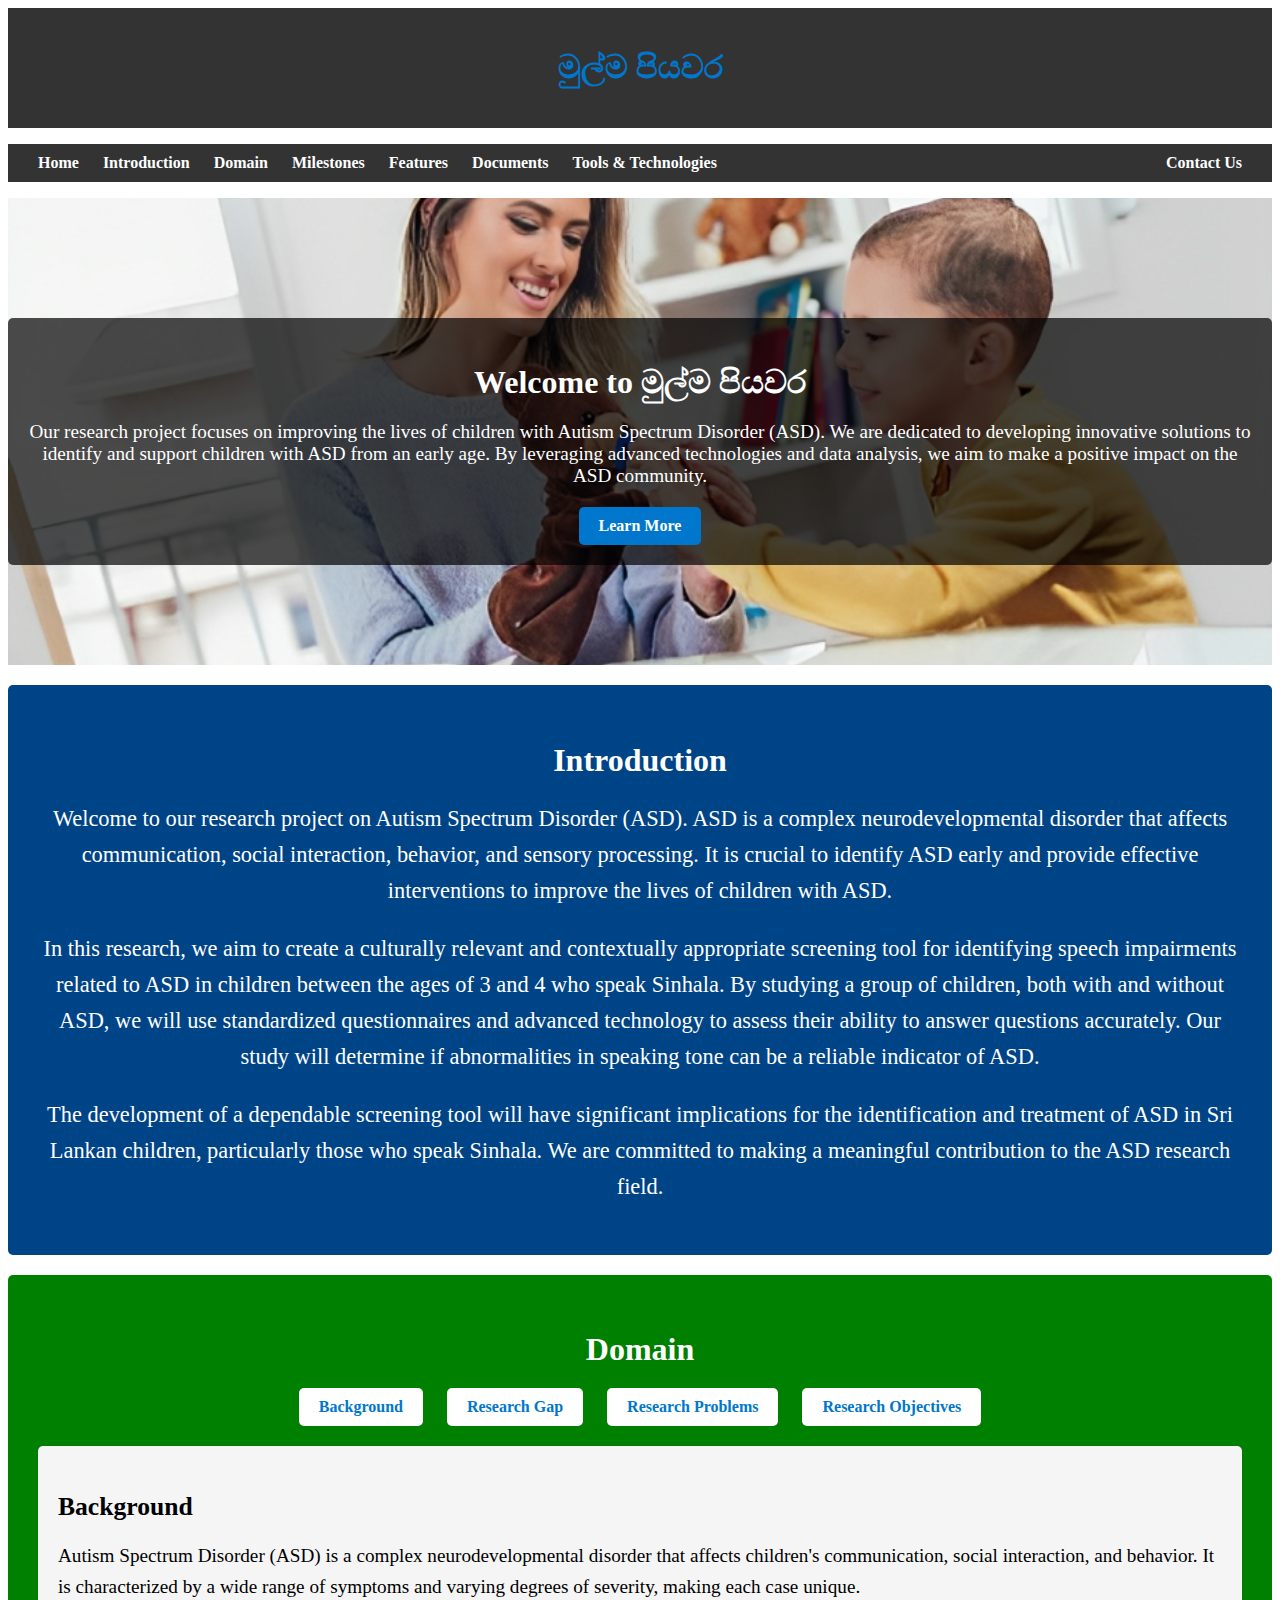
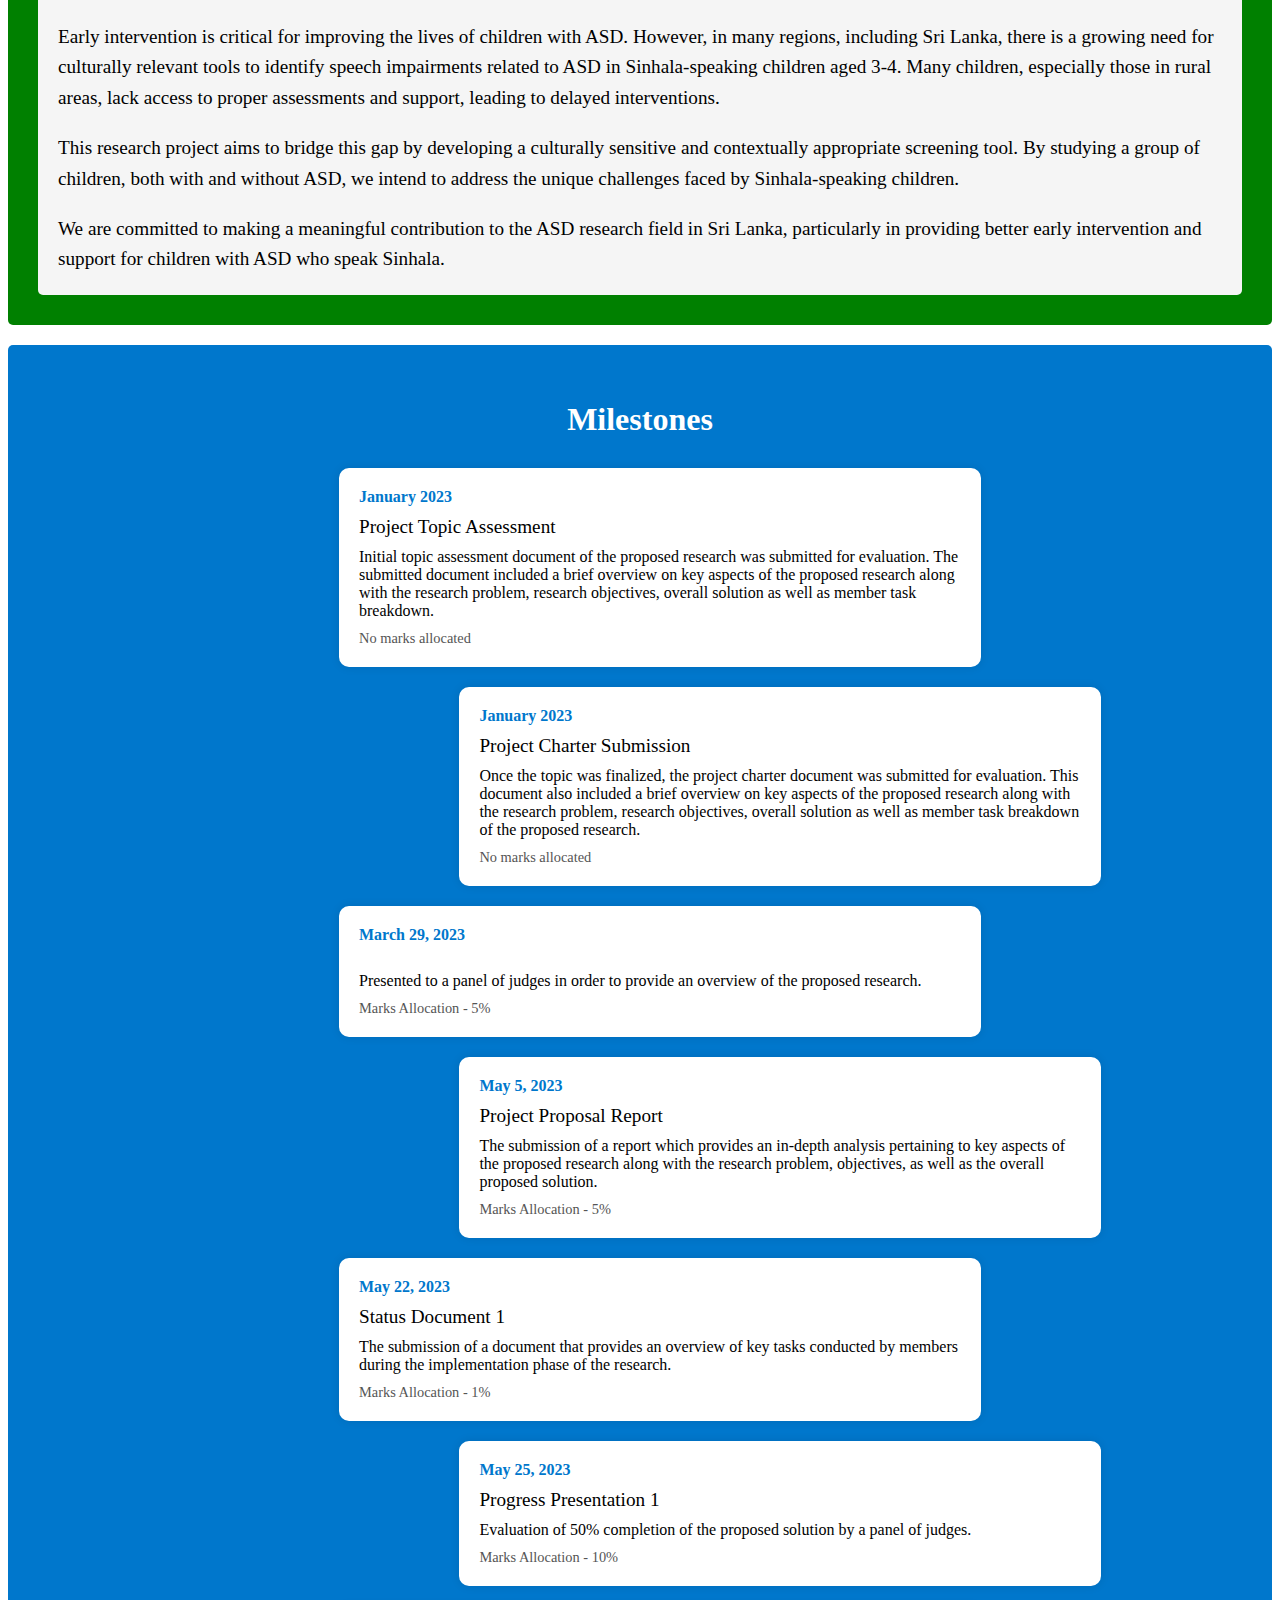
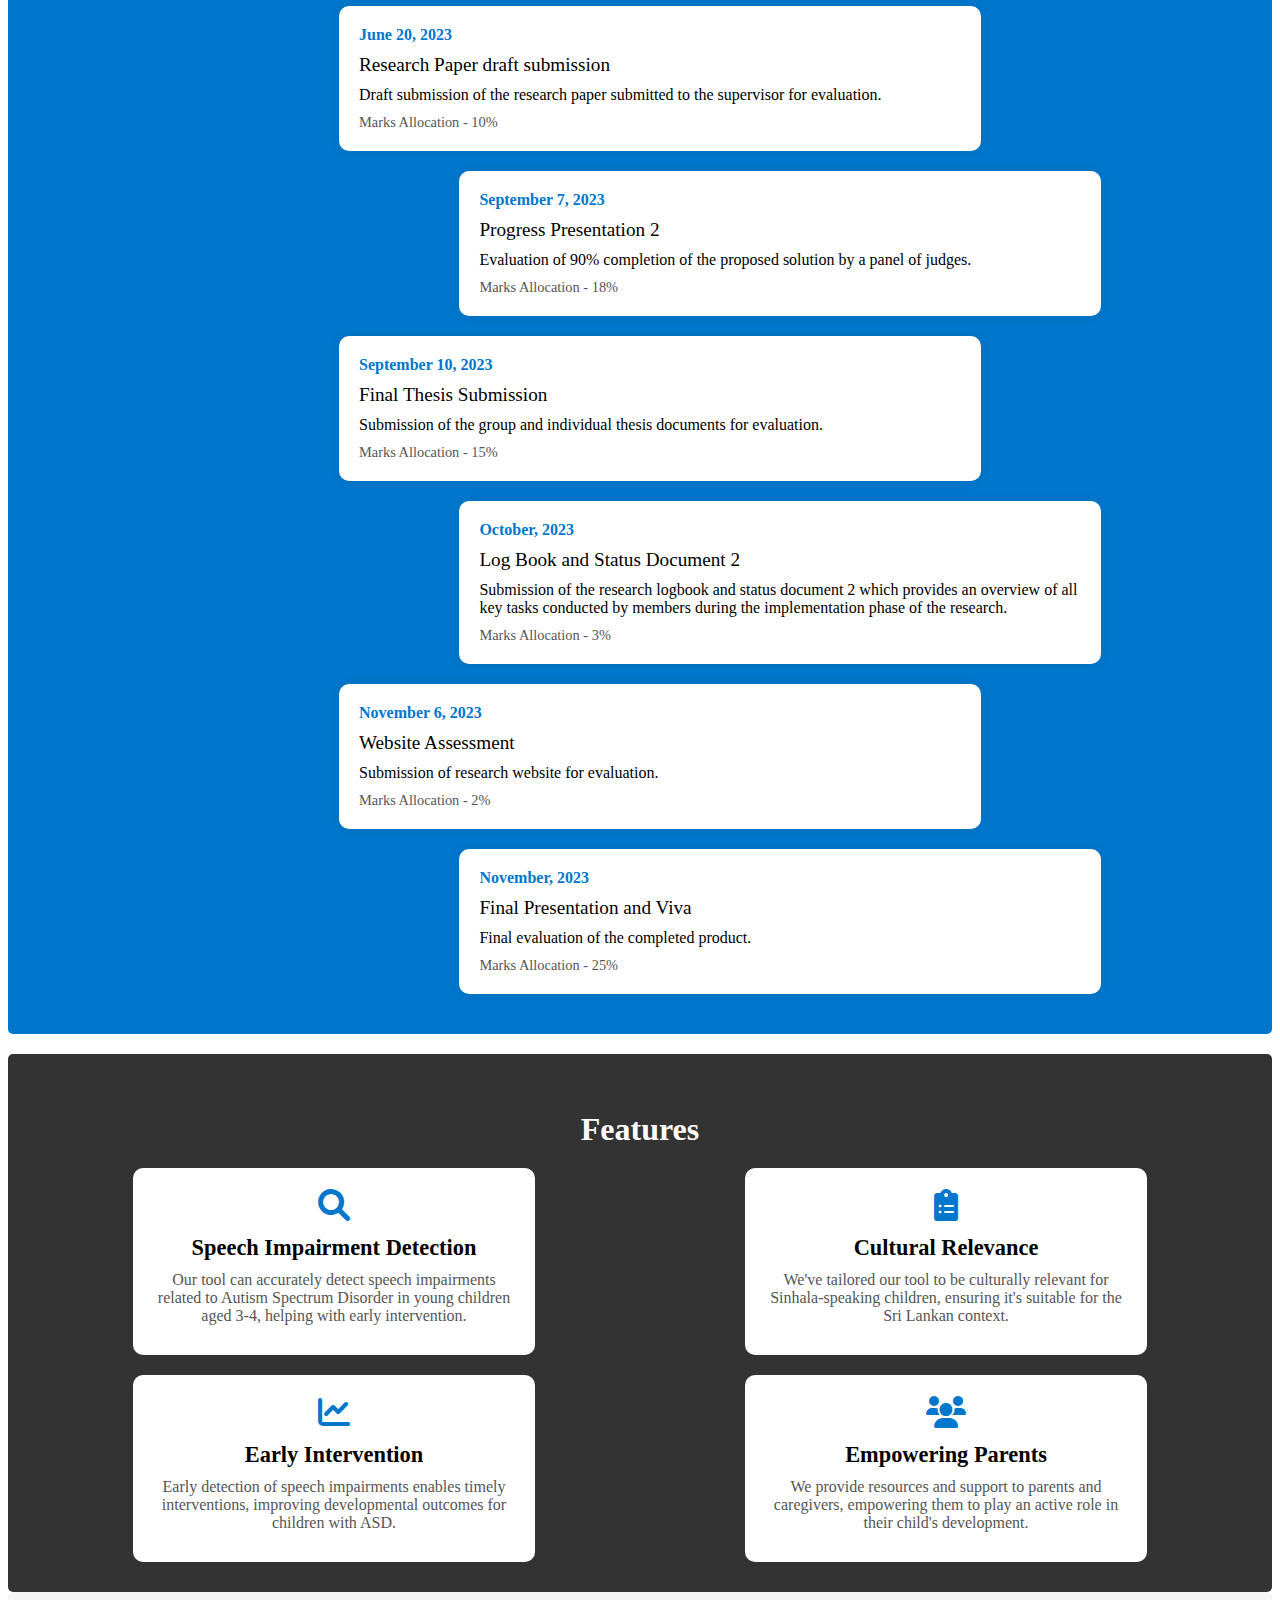
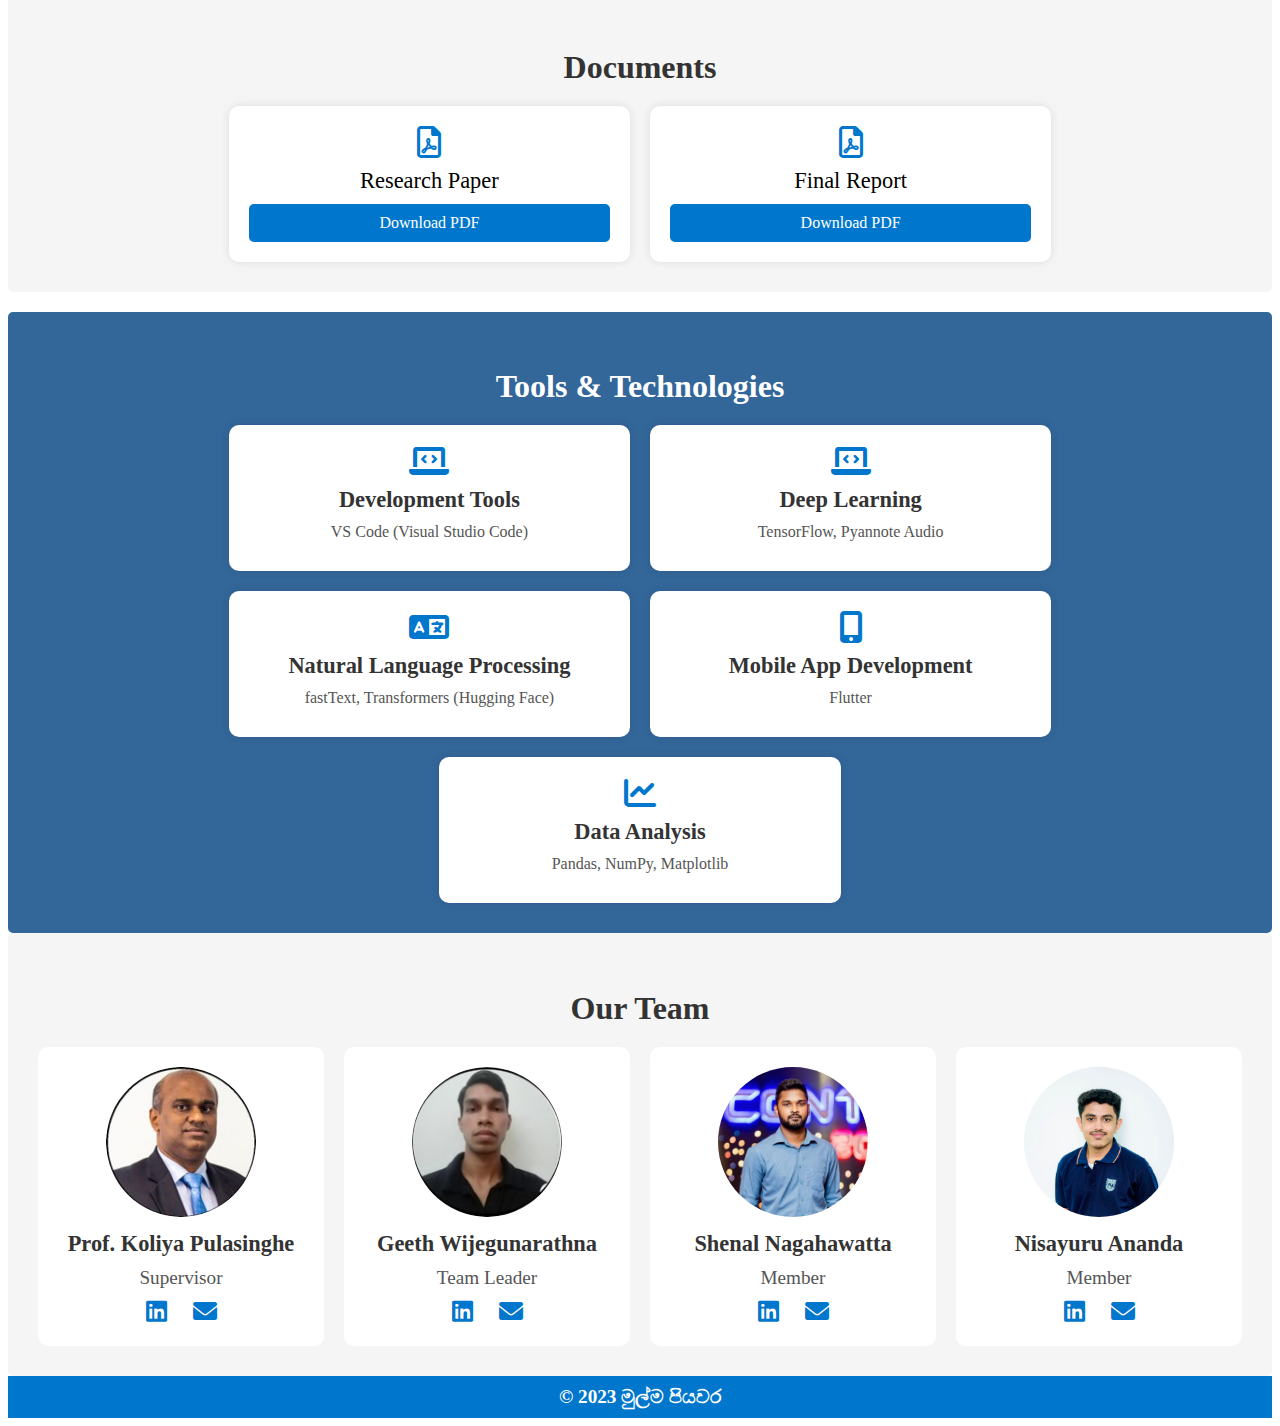
<file: index.html>
<!DOCTYPE html>
<html lang="en">

<head>
    <meta charset="UTF-8">
    <meta name="viewport" content="width=device-width, initial-scale=1.0">
    <title>මුල්ම පියවර</title> <!-- Updated title in Sinhala -->
    <link rel="stylesheet" href="styles.css">
    <link rel="stylesheet" href="https://cdnjs.cloudflare.com/ajax/libs/font-awesome/6.0.0-beta3/css/all.min.css">
</head>
<script src="script.js"></script>

<body>
    <header>
        <h1>මුල්ම පියවර</h1>
    </header>
    <nav>
        <ul>
            <li><a href="#home">Home</a></li>
            <li><a href="#introduction">Introduction</a></li>
            <li><a href="#domain">Domain</a></li>
            <li><a href="#milestones">Milestones</a></li>
            <li><a href="#features">Features</a></li>
            <li><a href="#documents">Documents</a></li>
            <li><a href="#tools-technologies">Tools & Technologies</a></li>
            <li class="right-align"><a href="#" id="contact">Contact Us</a></li>
        </ul>
    </nav>

    <section id="home">
        <div class="home-content">
            <h2>Welcome to මුල්ම පියවර</h2>
            <p>
                Our research project focuses on improving the lives of children with Autism Spectrum Disorder (ASD). We
                are dedicated to developing innovative solutions to identify and support children with ASD from an early
                age. By leveraging advanced technologies and data analysis, we aim to make a positive impact on the ASD
                community.
            </p>
            <a class="btn" href="#introduction">Learn More</a>
        </div>
    </section>


    <section id="introduction">
        <h2>Introduction</h2>
        <p>
            Welcome to our research project on Autism Spectrum Disorder (ASD). ASD is a complex neurodevelopmental
            disorder that affects communication, social interaction, behavior, and sensory processing. It is crucial to
            identify ASD early and provide effective interventions to improve the lives of children with ASD.
        </p>
        <p>
            In this research, we aim to create a culturally relevant and contextually appropriate screening tool for
            identifying speech impairments related to ASD in children between the ages of 3 and 4 who speak Sinhala. By
            studying a group of children, both with and without ASD, we will use standardized questionnaires and
            advanced technology to assess their ability to answer questions accurately. Our study will determine if
            abnormalities in speaking tone can be a reliable indicator of ASD.
        </p>
        <p>
            The development of a dependable screening tool will have significant implications for the identification and
            treatment of ASD in Sri Lankan children, particularly those who speak Sinhala. We are committed to making a
            meaningful contribution to the ASD research field.
        </p>
    </section>

    <section id="domain">
        <h2>Domain</h2>
        <div class="domain-navigation">
            <a href="#background" class="nav-link active">Background</a>
            <a href="#research-gap" class="nav-link">Research Gap</a>
            <a href="#research-problems" class="nav-link">Research Problems</a>
            <a href="#research-objectives" class="nav-link">Research Objectives</a>
        </div>
        <div class="domain-subsection" id="background">
            <h3>Background</h3>
            <p>
                Autism Spectrum Disorder (ASD) is a complex neurodevelopmental disorder that affects children's
                communication, social interaction, and behavior. It is characterized by a wide range of symptoms and
                varying degrees of severity, making each case unique.
            </p>
            <p>
                Early intervention is critical for improving the lives of children with ASD. However, in many regions,
                including Sri Lanka, there is a growing need for culturally relevant tools to identify speech
                impairments related to ASD in Sinhala-speaking children aged 3-4. Many children, especially those in
                rural areas, lack access to proper assessments and support, leading to delayed interventions.
            </p>
            <p>
                This research project aims to bridge this gap by developing a culturally sensitive and contextually
                appropriate screening tool. By studying a group of children, both with and without ASD, we intend to
                address the unique challenges faced by Sinhala-speaking children.
            </p>
            <p>
                We are committed to making a meaningful contribution to the ASD research field in Sri Lanka,
                particularly in providing better early intervention and support for children with ASD who speak Sinhala.
            </p>
        </div>
        <div class="domain-subsection" id="research-gap">
            <h3>Research Gap</h3>
            <p>
                The existing research in the field of Autism Spectrum Disorder lacks adequate screening tools tailored
                to the specific needs of Sinhala-speaking children aged 3-4. The linguistic and cultural aspects of this
                population have not been sufficiently considered in the development of screening tools.
            </p>
            <p>
                It is imperative to identify speech impairments related to ASD in early childhood, as this significantly
                impacts a child's ability to engage with peers, learn, and develop essential life skills. The lack of
                such culturally relevant tools poses a challenge to timely interventions.
            </p>
            <p>
                This research project strives to address this research gap by creating a tool that is not only
                culturally sensitive but also effective in identifying speech impairments in Sinhala-speaking children.
            </p>
        </div>
        <div class="domain-subsection" id="research-problems">
            <h3>Research Problems</h3>
            <p>
                Our research project aims to tackle several key problems related to ASD and speech impairments in
                Sinhala-speaking children. One of the primary issues is the absence of culturally relevant early
                detection tools for speech impairments in this population.
            </p>
            <p>
                Moreover, parents in rural areas often lack awareness and resources to address their child's needs
                effectively. This research will also focus on providing resources and support to parents and caregivers,
                empowering them to play an active role in the early intervention and development of their children with
                ASD.
            </p>
            <p>
                By addressing these issues, we aim to create a comprehensive solution that not only identifies speech
                impairments but also empowers parents and caregivers with the knowledge and support they need to foster
                their child's development effectively.
            </p>
        </div>
        <div class="domain-subsection" id="research-objectives">
            <h3>Research Objectives</h3>
            <p>
                Our research objectives include developing a reliable screening tool for identifying ASD-related speech
                impairments in Sinhala-speaking children aged 3-4. This tool will undergo rigorous validation through
                clinical studies to ensure its effectiveness and cultural relevance.
            </p>
            <p>
                Furthermore, we aim to create a comprehensive set of resources for parents and caregivers, including
                educational materials and access to professionals. This will enable them to actively participate in the
                early intervention and development of their children with ASD.
            </p>
            <p>
                We are committed to making a meaningful contribution to the ASD research field in Sri Lanka by providing
                a solution that addresses the unique linguistic and cultural aspects of the region while improving the
                lives of children with ASD who speak Sinhala.
            </p>
        </div>
    </section>




    <section id="milestones">
        <h2>Milestones</h2>
        <div class="milestone-container">
            <div class="milestone">
                <div class="milestone-date">January 2023</div>
                <div class="milestone-title">Project Topic Assessment</div>
                <div class="milestone-description">Initial topic assessment document of the proposed research was
                    submitted for evaluation. The submitted document included a brief overview on key aspects of the
                    proposed research along with the research problem, research objectives, overall solution as well as
                    member task breakdown.</div>
                <div class="milestone-marks">No marks allocated</div>
            </div>

            <div class="milestone">
                <div class="milestone-date">January 2023</div>
                <div class="milestone-title">Project Charter Submission</div>
                <div class="milestone-description">Once the topic was finalized, the project charter document was
                    submitted for evaluation. This document also included a brief overview on key aspects of the
                    proposed research along with the research problem, research objectives, overall solution as well as
                    member task breakdown of the proposed research.</div>
                <div class="milestone-marks">No marks allocated</div>
            </div>

            <div class="milestone">
                <div class="milestone-date">March 29, 2023</div>
                <div class "milestone-title">Project Proposal Presentation</div>
                <div class="milestone-description">Presented to a panel of judges in order to provide an overview of the
                    proposed research.</div>
                <div class="milestone-marks">Marks Allocation - 5%</div>
            </div>

            <div class="milestone">
                <div class="milestone-date">May 5, 2023</div>
                <div class="milestone-title">Project Proposal Report</div>
                <div class="milestone-description">The submission of a report which provides an in-depth analysis
                    pertaining to key aspects of the proposed research along with the research problem, objectives, as
                    well as the overall proposed solution.</div>
                <div class="milestone-marks">Marks Allocation - 5%</div>
            </div>

            <div class="milestone">
                <div class="milestone-date">May 22, 2023</div>
                <div class="milestone-title">Status Document 1</div>
                <div class="milestone-description">The submission of a document that provides an overview of key tasks
                    conducted by members during the implementation phase of the research.</div>
                <div class="milestone-marks">Marks Allocation - 1%</div>
            </div>

            <div class="milestone">
                <div class="milestone-date">May 25, 2023</div>
                <div class="milestone-title">Progress Presentation 1</div>
                <div class="milestone-description">Evaluation of 50% completion of the proposed solution by a panel of
                    judges.</div>
                <div class="milestone-marks">Marks Allocation - 10%</div>
            </div>

            <div class="milestone">
                <div class="milestone-date">June 20, 2023</div>
                <div class="milestone-title">Research Paper draft submission</div>
                <div class="milestone-description">Draft submission of the research paper submitted to the supervisor
                    for evaluation.</div>
                <div class="milestone-marks">Marks Allocation - 10%</div>
            </div>

            <div class="milestone">
                <div class="milestone-date">September 7, 2023</div>
                <div class="milestone-title">Progress Presentation 2</div>
                <div class="milestone-description">Evaluation of 90% completion of the proposed solution by a panel of
                    judges.</div>
                <div class="milestone-marks">Marks Allocation - 18%</div>
            </div>

            <div class="milestone">
                <div class="milestone-date">September 10, 2023</div>
                <div class="milestone-title">Final Thesis Submission</div>
                <div class="milestone-description">Submission of the group and individual thesis documents for
                    evaluation.</div>
                <div class="milestone-marks">Marks Allocation - 15%</div>
            </div>

            <div class="milestone">
                <div class="milestone-date">October, 2023</div>
                <div class="milestone-title">Log Book and Status Document 2</div>
                <div class="milestone-description">Submission of the research logbook and status document 2 which
                    provides an overview of all key tasks conducted by members during the implementation phase of the
                    research.</div>
                <div class="milestone-marks">Marks Allocation - 3%</div>
            </div>

            <div class="milestone">
                <div class="milestone-date">November 6, 2023</div>
                <div class="milestone-title">Website Assessment</div>
                <div class="milestone-description">Submission of research website for evaluation.</div>
                <div class="milestone-marks">Marks Allocation - 2%</div>
            </div>

            <div class="milestone">
                <div class="milestone-date">November, 2023</div>
                <div class="milestone-title">Final Presentation and Viva</div>
                <div class="milestone-description">Final evaluation of the completed product.</div>
                <div class="milestone-marks">Marks Allocation - 25%</div>
            </div>
        </div>
    </section>


    <section id="features">
        <h2>Features</h2>
        <div class="feature-container">
            <div class="feature">
                <div class="feature-icon">
                    <i class="fas fa-search"></i>
                </div>
                <h3>Speech Impairment Detection</h3>
                <p>Our tool can accurately detect speech impairments related to Autism Spectrum Disorder in young
                    children aged 3-4, helping with early intervention.</p>
            </div>
            <div class="feature">
                <div class="feature-icon">
                    <i class="fas fa-clipboard-list"></i>
                </div>
                <h3>Cultural Relevance</h3>
                <p>We've tailored our tool to be culturally relevant for Sinhala-speaking children, ensuring it's
                    suitable for the Sri Lankan context.</p>
            </div>
            <div class="feature">
                <div class="feature-icon">
                    <i class="fas fa-chart-line"></i>
                </div>
                <h3>Early Intervention</h3>
                <p>Early detection of speech impairments enables timely interventions, improving developmental outcomes
                    for children with ASD.</p>
            </div>
            <div class="feature">
                <div class="feature-icon">
                    <i class="fas fa-users"></i>
                </div>
                <h3>Empowering Parents</h3>
                <p>We provide resources and support to parents and caregivers, empowering them to play an active role in
                    their child's development.</p>
            </div>
        </div>
    </section>


    <section id="documents">
        <h2>Documents</h2>
        <div class="document-container">
            <div class="document">
                <i class="far fa-file-pdf"></i>
                <p>Research Paper</p>
                <a href="https://drive.google.com/file/d/1R1u7sWE3t1_4_HTH0bhx2axBvOHFZ3Z0/view?usp=drive_link"
                    download>Download PDF</a>
            </div>
            <div class="document">
                <i class="far fa-file-pdf"></i>
                <p>Final Report</p>
                <a href="https://drive.google.com/file/d/1FQSpOTpyRyhYYGBHMWuZLnUIozzWE9tq/view?usp=drive_link"
                    download>Download PDF</a>
            </div>
        </div>
    </section>


    <section id="tools-technologies">
        <h2>Tools & Technologies</h2>
        <div class="tool-container">
            <div class="tool">
                <i class="fas fa-laptop-code"></i>
                <h3>Development Tools</h3>
                <p>VS Code (Visual Studio Code)</p>
            </div>
            <div class="tool">
                <i class="fas fa-laptop-code"></i>
                <h3>Deep Learning</h3>
                <p>TensorFlow, Pyannote Audio</p>
            </div>
            <div class="tool">
                <i class="fas fa-language"></i>
                <h3>Natural Language Processing</h3>
                <p>fastText, Transformers (Hugging Face)</p>
            </div>
            <div class="tool">
                <i class="fas fa-mobile-alt"></i>
                <h3>Mobile App Development</h3>
                <p>Flutter</p>
            </div>
            <div class="tool">
                <i class="fas fa-chart-line"></i>
                <h3>Data Analysis</h3>
                <p>Pandas, NumPy, Matplotlib</p>
            </div>
            <!-- Add more tools and technologies as needed -->
        </div>
    </section>



    <section id="team">
        <h2>Our Team</h2>
        <div class="team-members">
            <div class="team-member">
                <img src="Supervisor.jpg" alt="Member 1">
                <h3>Prof. Koliya Pulasinghe</h3>
                <p>Supervisor</p>
                <div class="member-links">
                    <a href="https://www.linkedin.com/in/koliyapulasinghe/" target="_blank"><i
                            class="fab fa-linkedin"></i></a>
                    <a href="mailto:koliya.p@sliit.lk"><i class="fas fa-envelope"></i></a>
                </div>
            </div>
            <div class="team-member">
                <img src="member1.jpg" alt="Member 2">
                <h3>Geeth Wijegunarathna</h3>
                <p>Team Leader</p>
                <div class="member-links">
                    <a href="https://www.linkedin.com/in/sulakshana-geeth/" target="_blank"><i
                            class="fab fa-linkedin"></i></a>
                    <a href="mailto:it20244170@my.sliit.lk"><i class="fas fa-envelope"></i></a>
                </div>
            </div>
            <div class="team-member">
                <img src="member2.jpg" alt="Member 3">
                <h3>Shenal Nagahawatta</h3>
                <p>Member</p>
                <div class="member-links">
                    <a href="https://www.linkedin.com/in/shenal-n99/" target="_blank"><i
                            class="fab fa-linkedin"></i></a>
                    <a href="mailto:it20090562@my.sliit.lk"><i class="fas fa-envelope"></i></a>
                </div>
            </div>
            <div class="team-member">
                <img src="member3.jpg" alt="Member 4">
                <h3>Nisayuru Ananda</h3>
                <p>Member</p>
                <div class="member-links">
                    <a href="https://www.linkedin.com/in/janith-nisayuru-566a6b1b2/" target="_blank"><i
                            class="fab fa-linkedin"></i></a>
                    <a href="mailto:it20012724@my.sliit.lk"><i class="fas fa-envelope"></i></a>
                </div>
            </div>
            <!-- Add more team members as needed -->
        </div>
    </section>


    <div class="feedback-form-container" id="feedback-form-container">
        <div class="feedback-form">
            <span class="close-button" id="close-button">&times;</span>
            <h2>Contact Us</h2>
            <form id="feedback-form">
                <div class="form-group">
                    <label for="name">Your Name</label>
                    <input type="text" id="name" name="name" required>
                </div>

                <div class="form-group">
                    <label for="email">Email Address</label>
                    <input type="email" id="email" name="email" required>
                </div>

                <div class="form-group">
                    <label for="subject">Subject</label>
                    <input type="text" id="subject" name="subject" required>
                </div>

                <div class="form-group">
                    <label for="message">Message</label>
                    <textarea id="message" name="message" rows="5" required></textarea>
                </div>

                <div class="button-container">
                    <button type="submit" id="submit-button">Submit</button>
                    <button type="button" id="cancel-button">Cancel</button>
                </div>
            </form>
        </div>
    </div>




    <footer>
        <p>&copy; 2023 මුල්ම පියවර</p>
    </footer>
</body>

</html>
</file>
<file: styles.css>
/* Your existing CSS styles here */

/* Update your CSS styles */
header {
    background-color: #333;
    color: #fff;
    text-align: center;
    padding: 20px 0;
}

header h1 {
    font-size: 2em;
    color: #0077cc;
    /* Blue color */
}


/* Update your CSS styles */
nav ul {
    list-style: none;
    background-color: #333;
    padding: 10px 20px;
}

nav li {
    display: inline;
    margin: 0 10px;
}

nav a {
    color: #fff;
    text-decoration: none;
    font-weight: bold;
    transition: color 0.3s;
}

nav a:hover {
    color: #0077cc;
}

nav li.right-align {
    float: right;
    /* Align "Contact Us" to the right */
}



/* Add this to your existing CSS styles */
/* Updated CSS styles for the "Home" section */
#home {
    background: url('cover-image.png') no-repeat center center;
    background-size: cover;
    color: #fff;
    text-align: center;
    padding: 100px 0;
}

.home-content {
    background-color: rgba(0, 0, 0, 0.7);
    padding: 20px;
    border-radius: 5px;
    margin-top: 20px;
}

.home-content h2 {
    font-size: 2em;
    margin-bottom: 20px;
}

.home-content p {
    font-size: 1.2em;
    margin-bottom: 20px;
}

.btn {
    display: inline-block;
    padding: 10px 20px;
    background-color: #0077cc;
    color: #fff;
    text-decoration: none;
    border-radius: 5px;
    font-weight: bold;
    transition: background-color 0.3s;
}

.btn:hover {
    background-color: #0055aa;
}


/* Updated CSS styles for the "Introduction" section */
/* Updated CSS styles for the "Introduction" section */
#introduction {
    background-color: #004488;
    color: #fff;
    padding: 30px;
    border-radius: 5px;
    text-align: center;
    margin-top: 20px;
}

#introduction h2 {
    font-size: 2em;
    margin-bottom: 20px;
}

#introduction p {
    font-size: 1.4em;
    line-height: 1.6;
    margin-bottom: 20px;
}

#introduction p:first-child {
    margin-top: 0;
}

#introduction a {
    display: inline-block;
    padding: 10px 20px;
    background-color: #fff;
    color: #0077cc;
    text-decoration: none;
    border-radius: 5px;
    font-weight: bold;
    transition: background-color 0.3s;
}

#introduction a:hover {
    background-color: #0055aa;
    color: #fff;
}

/* Updated CSS styles for the "Domain" section */
/* Updated CSS styles for the "Domain" section */
#domain {
    background-color: #008000;
    color: #fff;
    padding: 30px;
    border-radius: 5px;
    text-align: center;
    margin-top: 20px;
}

#domain h2 {
    font-size: 2em;
    margin-bottom: 20px;
}

.domain-navigation {
    text-align: center;
    margin: 20px 0;
}

.domain-navigation a {
    display: inline-block;
    padding: 10px 20px;
    background-color: #fff;
    color: #0077cc;
    text-decoration: none;
    border-radius: 5px;
    font-weight: bold;
    margin: 0 10px;
    transition: background-color 0.3s;
}

.domain-navigation a:hover {
    background-color: #0055aa;
    color: #fff;
}

.domain-subsection {
    text-align: left;
    background-color: #f5f5f5;
    padding: 20px;
    color: #000;
    /* Set text color to black for better visibility */
    border-radius: 5px;
    margin-top: 20px;
    display: none;
    /* Hide subsections by default */
}

.domain-subsection h3 {
    font-size: 1.6em;
    margin-bottom: 15px;
}

.domain-subsection p {
    font-size: 1.2em;
    line-height: 1.6;
    margin-bottom: 15px;
}

.domain-subsection p:first-child {
    margin-top: 0;
}

.domain-subsection p:last-child {
    margin-bottom: 0;
}


/* Updated CSS styles for the "Milestones" section */
#milestones {
    background-color: #0077cc;
    color: #fff;
    padding: 30px;
    border-radius: 5px;
    text-align: center;
    margin-top: 20px;
}

#milestones h2 {
    font-size: 2em;
    margin-bottom: 20px;
    color: #fff;
}

.milestone-container {
    display: flex;
    flex-direction: column;
    align-items: center;
    max-width: 50%;
    margin: 0 auto;
}

.milestone {
    background-color: #fff;
    border-radius: 10px;
    padding: 20px;
    margin: 10px 0;
    text-align: left;
    transition: transform 0.2s, box-shadow 0.2s;
    box-shadow: 0 0 10px rgba(0, 0, 0, 0.1);
    width: 100%;
    /* All boxes have the same width */
}

.milestone:nth-child(odd) {
    align-self: flex-start;
    margin-left: auto !important;
    /* Override previous margin */
    margin-right: 20%;
}

.milestone:nth-child(even) {
    align-self: flex-end;
    margin-right: auto !important;
    /* Override previous margin */
    margin-left: 20%;
}

.milestone:hover {
    transform: scale(1.02);
    box-shadow: 0 0 15px rgba(0, 0, 0, 0.2);
}

.milestone-date {
    font-weight: bold;
    color: #0077cc;
}

.milestone-title {
    color: #000;
    font-size: 1.2em;
    margin-top: 10px;
}

.milestone-description {
    color: #000;
    font-size: 1em;
    margin: 10px 0;
}

.milestone-marks {
    color: #555;
    font-size: 0.9em;
}


/* Updated CSS styles for the "Features" section */
#features {
    background-color: #333;
    padding: 30px;
    text-align: center;
    border-radius: 5px;
    margin-top: 20px;
}

#features h2 {
    font-size: 2em;
    margin-bottom: 20px;
    color: #fff;
}

.feature-container {
    display: flex;
    flex-wrap: wrap;
    justify-content: space-around;
    gap: 20px;
}

.feature {
    background-color: #fff;
    border-radius: 10px;
    padding: 20px;
    width: 30%;
    text-align: center;
    transition: transform 0.2s, box-shadow 0.2s;
}

.feature:hover {
    transform: scale(1.02);
    box-shadow: 0 0 15px rgba(0, 0, 0, 0.2);
}

.feature-icon {
    font-size: 2em;
    color: #0077cc;
}

.feature h3 {
    font-size: 1.4em;
    margin: 10px 0;
}

.feature p {
    font-size: 1em;
    margin: 10px 0;
    color: #555;
}



/* Updated CSS styles for the "Documents" section */
#documents {
    background-color: #f5f5f5;
    padding: 30px;
    border-radius: 5px;
    text-align: center;
}

#documents h2 {
    font-size: 2em;
    margin-bottom: 20px;
    color: #333;
}

.document-container {
    display: flex;
    justify-content: center;
    gap: 20px;
}

.document {
    background-color: #fff;
    border-radius: 10px;
    padding: 20px;
    text-align: center;
    transition: transform 0.2s, box-shadow 0.2s;
    box-shadow: 0 0 10px rgba(0, 0, 0, 0.1);
    width: 30%;
    cursor: pointer;
}

.document:hover {
    transform: scale(1.02);
    box-shadow: 0 0 15px rgba(0, 0, 0, 0.2);
}

.document i {
    font-size: 2em;
    color: #0077cc;
}

.document p {
    font-size: 1.4em;
    margin: 10px 0;
}

.document a {
    display: block;
    background-color: #0077cc;
    color: #fff;
    padding: 10px;
    border-radius: 5px;
    text-decoration: none;
    margin-top: 10px;
}

.document a:hover {
    background-color: #005bb7;
}


/* Updated CSS styles for the "Tools & Technologies" section */
#tools-technologies {
    background-color: #336699;
    color: #fff;
    padding: 30px;
    border-radius: 5px;
    text-align: center;
    margin-top: 20px;
}

#tools-technologies h2 {
    font-size: 2em;
    margin-bottom: 20px;
    color: #fff;
}

.tool-container {
    display: flex;
    flex-wrap: wrap;
    justify-content: center;
    gap: 20px;
}

.tool {
    background-color: #fff;
    border-radius: 10px;
    padding: 20px;
    text-align: center;
    transition: transform 0.2s, box-shadow 0.2s;
    box-shadow: 0 0 10px rgba(0, 0, 0, 0.1);
    width: 30%;
    cursor: pointer;
}

.tool:hover {
    transform: scale(1.02);
    box-shadow: 0 0 15px rgba(0, 0, 0, 0.2);
}

.tool i {
    font-size: 2em;
    color: #0077cc;
}

.tool h3 {
    font-size: 1.4em;
    margin: 10px 0;
    color: #333;
}

.tool p {
    font-size: 1em;
    margin: 10px 0;
    color: #555;
}


/* Updated CSS styles for the "Team" section */
#team {
    background-color: #f5f5f5;
    padding: 30px;
    border-radius: 5px;
    text-align: center;
}

#team h2 {
    font-size: 2em;
    margin-bottom: 20px;
    color: #333;
}

.team-members {
    display: flex;
    justify-content: space-between;
    gap: 20px;
}

.team-member {
    background-color: #fff;
    border-radius: 10px;
    padding: 20px;
    text-align: center;
    width: 22%;
    cursor: pointer;
}

.team-member img {
    max-width: 100%;
    height: 150px;
    /* Set a fixed height for the images */
    width: 150px;
    /* Set a fixed width for the images */
    border-radius: 50%;
}

.team-member h3 {
    font-size: 1.4em;
    margin: 10px 0;
    color: #333;
}

.member-links {
    margin-top: 10px;
    font-size: 1.5em;
}

.member-links a {
    color: #0077cc;
    margin: 0 10px;
    text-decoration: none;
}

.team-member p {
    font-size: 1.2em;
    margin: 5px 0;
    /* Adjust the margin to control space */
    color: #555;
}

.member-links a:hover {
    color: #005bb7;
}




footer {
    background-color: #0077cc;
    color: #fff;
    text-align: center;
    padding: 10px 0;
    font-size: 1.2em;
}

footer p {
    margin: 0;
    font-weight: bold;
}


/* Updated CSS styles for the feedback form */
.feedback-form-container {
    display: none;
    justify-content: center;
    align-items: center;
    position: fixed;
    top: 0;
    left: 0;
    width: 100%;
    height: 100%;
    background-color: rgba(0, 0, 0, 0.7);
    z-index: 1;
}

.feedback-form {
    background-color: #fff;
    border: 1px solid #ddd;
    border-radius: 5px;
    padding: 20px;
    width: 80%;
    max-width: 500px;
    position: relative;
}

.close-button {
    position: absolute;
    top: 10px;
    right: 10px;
    font-size: 24px;
    cursor: pointer;
    color: #888;
}

.form-group {
    margin-bottom: 20px;
}

.form-group label {
    font-weight: bold;
    display: block;
    margin-bottom: 5px;
}

.form-group input,
.form-group textarea {
    width: 100%;
    padding: 10px;
    border: 1px solid #ccc;
    border-radius: 5px;
    font-size: 16px;
}

.form-group textarea {
    height: 120px;
}

.button-container {
    text-align: right;
}

#submit-button,
#cancel-button {
    padding: 10px 20px;
    border: none;
    border-radius: 5px;
    cursor: pointer;
    font-size: 16px;
    font-weight: bold;
}

#submit-button {
    background-color: #0077cc;
    color: #fff;
    margin-right: 10px;
}

#cancel-button {
    background-color: #ccc;
    color: #fff;
}
</file>
